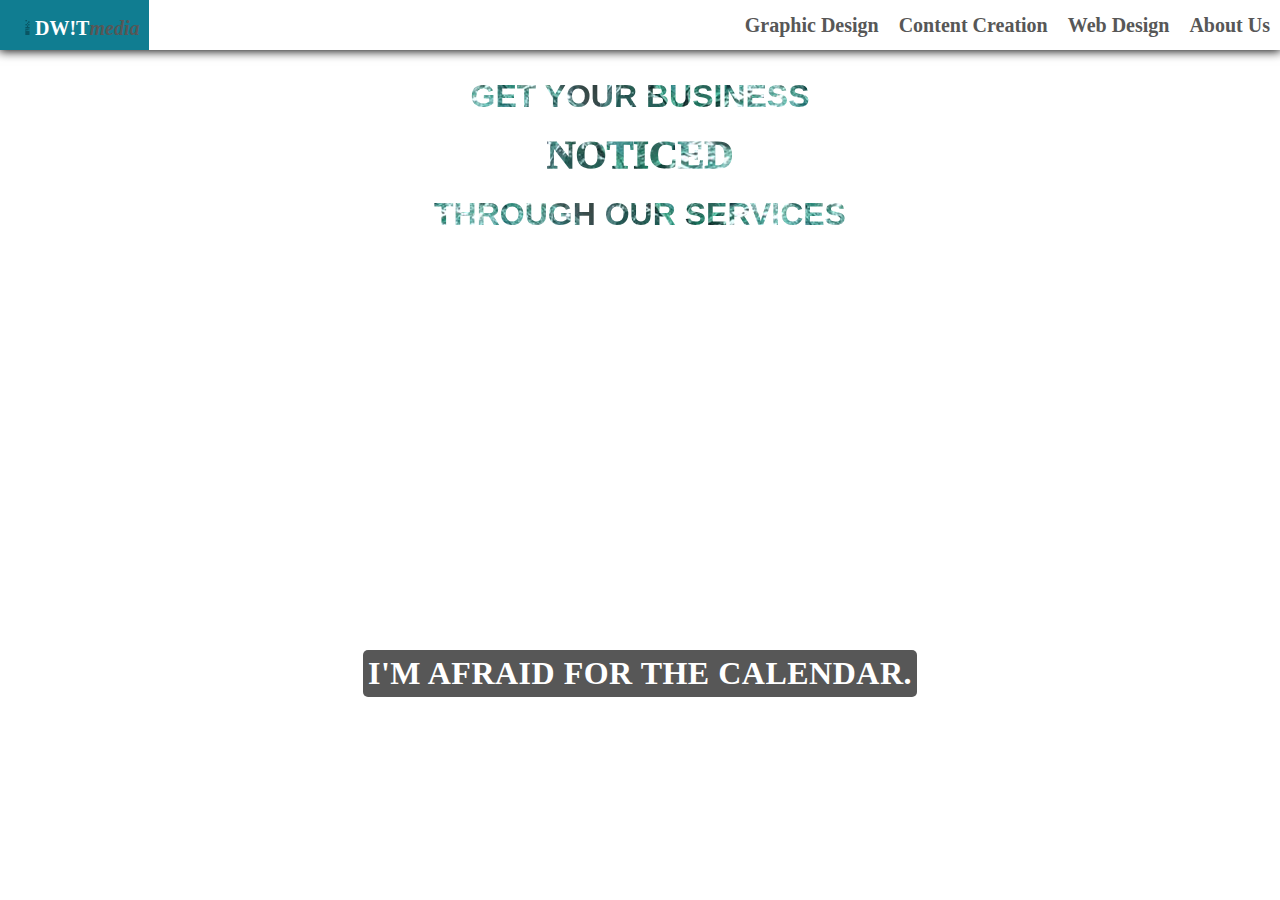
<file: index.html>
<!DOCTYPE html>
<html lang="en">
    <head>
        <meta charset="UTF-8">
        <meta name="viewport" content="width=device-width, initial-scale=1.0">
        <title>DW!Tmedia</title>
        <link rel="stylesheet" href="https://cdn.jsdelivr.net/npm/bootstrap-icons/font/bootstrap-icons.css">
        <link rel="shortcut icon" href="./static/images/dwtLogo.jpg" type="image/x-icon" />
        <link rel="stylesheet" href="./static/index.css" />
        <link rel="stylesheet" href="./static/navbar.css" media="screen" type="text/css" />
    </head>
    <body>
        <!-- navbar for the whole site -->
        <nav class="navbar" id="navbar">
            <a href="./index.html" class="nav-item"><img src="./static/images/dwtLogo.svg" style="width: 25px; position: relative; top: 5px; left: 5px; color: white; margin: 0; padding: 0;"/>DW!T<em>media</em></a>
            <a href="./templates/graphic_design.html" class="nav-item hide-on-mobile">Graphic Design</a>
            <a href="./templates/content_creation.html" class="nav-item hide-on-mobile">Content Creation</a>
            <a href="./templates/web_design.html" class="nav-item hide-on-mobile">Web Design</a>
            <a href="./templates/contacts.html" class="nav-item">About Us</a>
            <a href="#" class="nav-item bi bi-menu-button-wide-fill" onclick="showSidebar('sidebar')"></a>
        </nav>
        <nav class="sidebar" id="sidebar">
            <a href="#" class="bi bi-arrow-right" onclick="hideSidebar('sidebar')"></a>
            <a href="./templates/graphic_design.html" class="side-item">Graphic Design</a>
            <a href="./templates/content_creation.html" class="side-item">Content Creation</a>
            <a href="./templates/web_design.html" class="side-item">Web Design</a>    
        </nav>
        <h1 class="line">Get your business</h1>
        <h1 class="punch line" id="punch"><i id="0">Noticed</i></h1>
        <h1 class="line">through our services</h1>
        <section id="all_services" class="all_services">
        </section>
        <section id="dad_jokes" class="dad_jokes">
            <div class="cube" id="cube">
                <span id="dad" class="side front"></span>
                <span id="joke" class="side top"></span>
            </div>
        </section>
        <script src="./static/navbar.js"></script>
        <script src="./static/index.js"></script>
    </body>
</html>
</file>
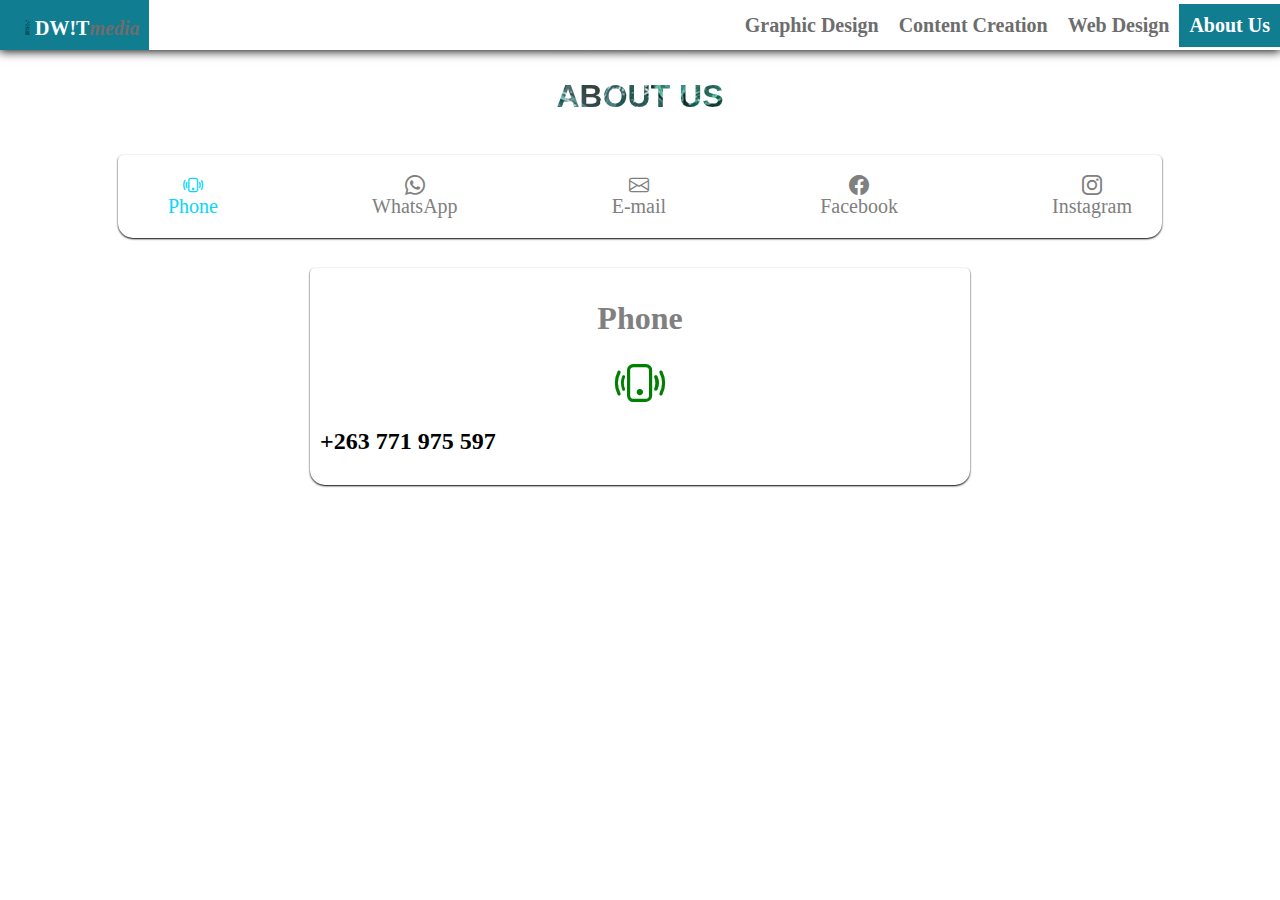
<file: templates/contacts.html>
<html lang="en">
    <head>
        <meta charset="UTF-8">
        <meta name="viewport" content="width=device-width, initial-scale=1.0">
        <title>DW!Tmedia</title>
        <link rel="stylesheet" href="./../static/navbar.css" media="screen" type="text/css" />
        <link rel="stylesheet" href="https://cdn.jsdelivr.net/npm/bootstrap-icons/font/bootstrap-icons.css">
        <link rel="shortcut icon" href="./../static/images/dwtLogo.jpg" type="image/x-icon" />
        <link rel="stylesheet" href="./../static/contacts.css" />
    </head>
    <body>
        <!-- navbar for the whole site -->
        <nav class="navbar" id="navbar">
            <a href="./../index.html" class="nav-item"><img src="../static/images/dwtLogo.svg" style="width: 25px; position: relative; top: 5px; left: 5px; color: white; margin: 0; padding: 0;"/>DW!T<em>media</em></a>
            <a href="./graphic_design.html" class="nav-item hide-on-mobile">Graphic Design</a>
            <a href="./content_creation.html" class="nav-item hide-on-mobile">Content Creation</a>
            <a href="./web_design.html" class="nav-item hide-on-mobile">Web Design</a>
            <a href="./contacts.html" class="nav-item" style="color: white; background-color: #107d91;">About Us</a>
            <a href="#" class="nav-item bi bi-menu-button-wide-fill" onclick="showSidebar('sidebar')"></a>
        </nav>
        <nav class="sidebar" id="sidebar">
            <a href="#" class="bi bi-arrow-right" onclick="hideSidebar('sidebar')"></a>
            <a href="./graphic_design.html" class="side-item">Graphic Design</a>
            <a href="./content_creation.html" class="side-item">Content Creation</a>
            <a href="./web_design.html" class="side-item">Web Design</a>    
        </nav>
<h1 class="line">About Us</h1>
    <div class="contacts">
        <ul class="contacts-ul">
            <li id="cont1" onclick=getContact(1)><a id="a1" class="cont" href="#"><div class="bi bi-phone-vibrate"></div><span>Phone</span></a></li>
            <li id="cont2" onclick=getContact(2)><a id="a2" class="cont" href="#"><div class="bi bi-whatsapp"></div><span>WhatsApp</span></a></li>
            <li id="cont3" onclick=getContact(3)><a id="a3" class="cont" href="#"><div class="bi bi-envelope"></div><span>E-mail</span></a></li>
            <li id="cont4" onclick=getContact(4)><a id="a4" class="cont" href="#"><div class="bi bi-facebook"></div><span>Facebook</span></a></li>
            <li id="cont5" onclick=getContact(5)><a id="a5" class="cont" href="#"><div class="bi bi-instagram"></div><span>Instagram</span></a></li>
        </ul>
    </div>
    <div id="contact1" class="contact">
        <h1>Phone</h1>
        <div class="bi bi-phone-vibrate" style="color: green;"></div>
        <h2>+263 771 975 597</h2>
    </div>
    <div id="contact2" class="contact">
        <h1>WhatsApp</h1>
        <div class="bi bi-whatsapp" style="color: #03bb03;"></div>
        <h2>+263 771 975 597</h2>
        <div class="btn"><a href="https://wa.me/263771975597">App Now</a></div>
    </div>
    <div id="contact3" class="contact">
        <h1>E-Mail</h1>
        <div class="bi bi-envelope" style="color: red;"></div>
        <h2>dwitmed@gmial.com</h2>
        <div class="btn"><a href="mailto:dwitmed@gmail.com">Mail Now</a></div>
    </div>
    <div id="contact4" class="contact">
        <h1>Facebook</h1>
        <div class="bi bi-facebook" style="color: #198af3;"></div>
        <h2>DWTmedia</h2>
        <div class="btn"><a href="https://www.facebook.com/DWTmedia">Facebook us now</a></div>
    </div>
    <div id="contact5" class="contact">
        <h1>Instagram</h1>
        <div class="bi bi-instagram" style="color: #ff6600;"></div>
        <h2>dwt_zim</h2>
        <div class="btn"><a href="https://instagram.com/dwt_zim">Insta Now</a></div>
    </div>
    <section id="contacts" class="all_services">
    </section>     
    <script src="./../static/navbar.js"></script>
    <script src="./../static/contacts.js"></script>
</body>
</html>
</file>
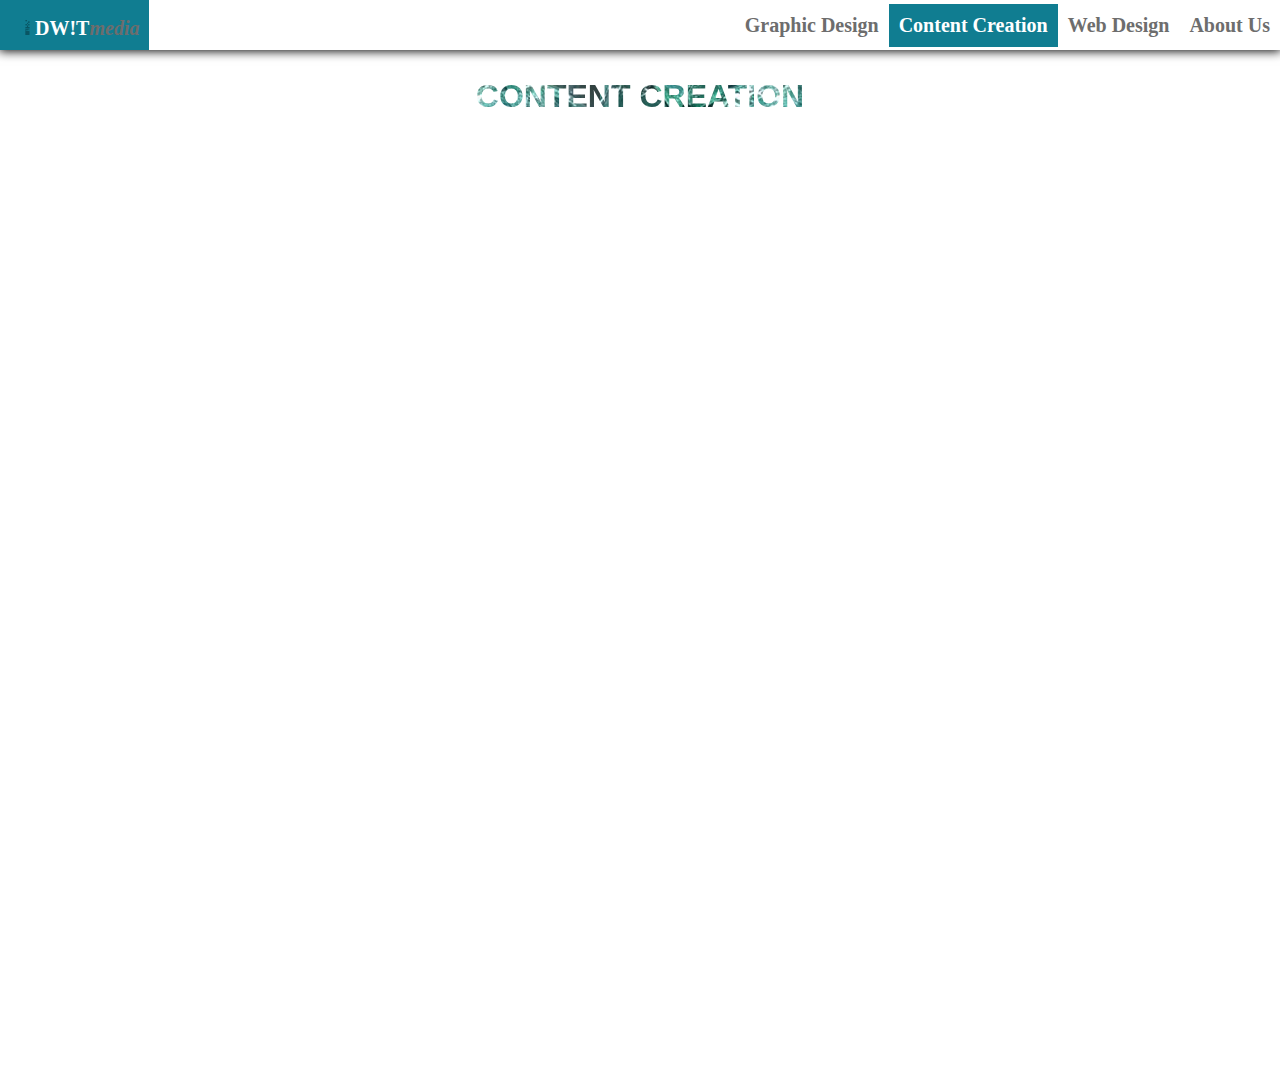
<file: templates/content_creation.html>
<!DOCTYPE html>
<html lang="en">
    <head>
        <meta charset="UTF-8">
        <meta name="viewport" content="width=device-width, initial-scale=1.0">
        <title>DW!Tmedia</title>
        <link rel="stylesheet" href="./../static/navbar.css" media="screen" type="text/css" />
        <link rel="stylesheet" href="https://cdn.jsdelivr.net/npm/bootstrap-icons/font/bootstrap-icons.css">
        <link rel="shortcut icon" href="./../static/images/dwtLogo.jpg" type="image/x-icon" />
        <link rel="stylesheet" href="./../static/index.css" />
    </head>
    <body>
        <!-- navbar for the whole site -->
        <nav class="navbar" id="navbar">
            <a href="./../index.html" class="nav-item"><img src="../static/images/dwtLogo.svg" style="width: 25px; position: relative; top: 5px; left: 5px; color: white; margin: 0; padding: 0;"/>DW!T<em>media</em></a>
            <a href="./graphic_design.html" class="nav-item hide-on-mobile">Graphic Design</a>
            <a href="./content_creation.html" class="nav-item hide-on-mobile" style="color: white; background-color: #107d91;">Content Creation</a>
            <a href="./web_design.html" class="nav-item hide-on-mobile">Web Design</a>
            <a href="./contacts.html" class="nav-item">About Us</a>
            <a href="#" class="nav-item bi bi-menu-button-wide-fill" onclick="showSidebar('sidebar')"></a>
        </nav>
        <nav class="sidebar" id="sidebar">
            <a href="#" class="bi bi-arrow-right" onclick="hideSidebar('sidebar')"></a>
            <a href="./graphic_design.html" class="side-item">Graphic Design</a>
            <a href="./content_creation.html" class="side-item">Content Creation</a>
            <a href="./web_design.html" class="side-item">Web Design</a>    
        </nav>
        <h1 class="line">Content Creation</h1>
        <section id="content_creation" class="all_services">
        </section>
        <script src="./../static/navbar.js"></script>
        <script src="./../static/index.js"></script>
    </body>
</html>
</file>
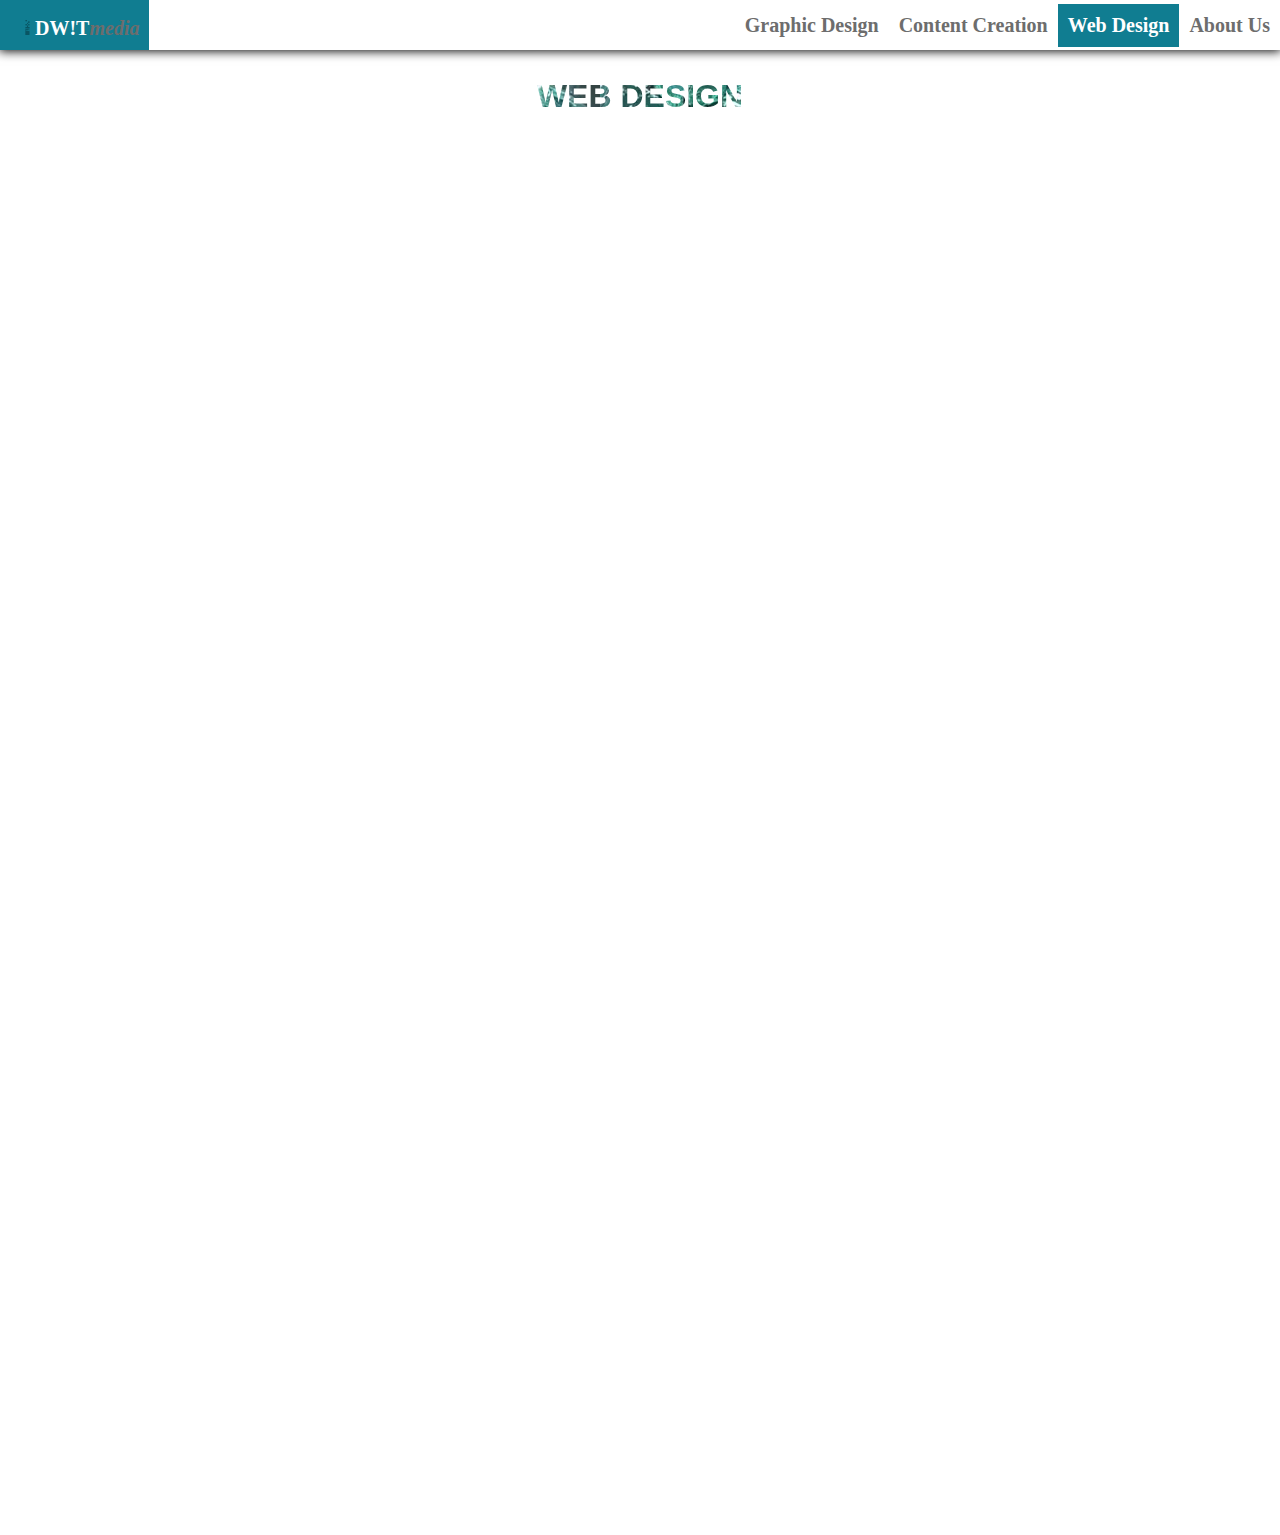
<file: templates/web_design.html>
<!DOCTYPE html>
<html lang="en">
    <head>
        <meta charset="UTF-8">
        <meta name="viewport" content="width=device-width, initial-scale=1.0">
        <title>DW!Tmedia</title>
        <link rel="stylesheet" href="./../static/navbar.css" media="screen" type="text/css" />
        <link rel="stylesheet" href="https://cdn.jsdelivr.net/npm/bootstrap-icons/font/bootstrap-icons.css">
        <link rel="shortcut icon" href="./../static/images/dwtLogo.jpg" type="image/x-icon" />
        <link rel="stylesheet" href="./../static/index.css" />
    </head>
    <body>
        <!-- navbar for the whole site -->
        <nav class="navbar" id="navbar">
            <a href="./../index.html" class="nav-item"><img src="../static/images/dwtLogo.svg" style="width: 25px; position: relative; top: 5px; left: 5px; color: white; margin: 0; padding: 0;"/>DW!T<em>media</em></a>
            <a href="./graphic_design.html" class="nav-item hide-on-mobile">Graphic Design</a>
            <a href="./content_creation.html" class="nav-item hide-on-mobile">Content Creation</a>
            <a href="./web_design.html" class="nav-item hide-on-mobile" style="color: white; background-color: #107d91;">Web Design</a>
            <a href="./contacts.html" class="nav-item">About Us</a>
            <a href="#" class="nav-item bi bi-menu-button-wide-fill" onclick="showSidebar('sidebar')"></a>
        </nav>
        <nav class="sidebar" id="sidebar">
            <a href="#" class="bi bi-arrow-right" onclick="hideSidebar('sidebar')"></a>
            <a href="./graphic_design.html" class="side-item">Graphic Design</a>
            <a href="./content_creation.html" class="side-item">Content Creation</a>
            <a href="./web_design.html" class="side-item">Web Design</a>    
        </nav>
        <h1 class="line">Web Design</h1>
        <section id="web_design" class="all_services">
        </section>
        <script src="./../static/navbar.js"></script>
        <script src="./../static/index.js"></script>
    </body>
</html>
</file>
<file: static/index.css>
body{
    --col1: #107d91;
    --col2: #6d6d6d;
    --col3: #08d6fa;
    --w1:var(--col2);
    --w2:#684BFE;
    --w3:#107D91;
    --w4:#CD5DFB;
    --w5:#0095D5;
    --service-item: 300px;
    background-repeat: no-repeat;
    overflow: scroll;
    /* height: 100vh; */
}
.line {
    text-align: center;
    text-transform: uppercase;letter-spacing: 0.5em;
    color: var(--col1);
    display: block;
    border-width: 4px 0;
    font: 1000 2.5em/1 ;
    font-family:Verdana, Geneva, Tahoma, sans-serif;
    letter-spacing: 0;
    padding: 0.25em 0 0.325em;
    display: block;
    margin: 0 auto;
    text-shadow: 0 0 80px rgba(255, 255, 255, 0.5);
    background:url(./images/text.JPG) repeat-x;
    -webkit-background-clip: text;
    background-clip: text;
    -webkit-text-fill-color: transparent;
    animation: text_anim 50s linear infinite;
}
.punch{
    font: 1000 2.5em/1 "Neuton";
    position: relative;
}
.punch i{
    font-style: normal;
    position: relative;
    transition:left ease-in-out 1s;
    background:url(./images/text.JPG) repeat-x;
    -webkit-background-clip: text;
    background-clip: text;
}
@-webkit-keyframes text_anim{
    0%{
        background-position: 0% 50%;
    }
    100%{
       background-position: 100% 50%;
    }    
}
.all_services{
    display: flex;
    flex-wrap: wrap;
    justify-content: center;
    margin-top: 20px;
}
.service-item{
    width: var(--service-item);
    margin: 20px;
    box-shadow: 1px 1px 1px 1px black;
    border-radius: 10px;
    scale: .3;
    opacity: 0;
    animation: scroll-watcher linear forwards;
    animation-timeline: view();
    animation-range: end;
}
@keyframes scroll-watcher{
    40%, 100%{
        scale: 1;
        opacity: 1;
    }

}
.image{
    display: block;
    height: var(--service-item);
}
.image img{
    display: block;
    width:100%;
    border-radius: 10px 10px 0 0;
}
.service-item ul{
    display: flex;
    list-style-type: none;
    margin: 0;
    padding: 0;
    font-size: 17px;
}

.service-item ul li{
    margin: 10px;
    &:first-child{
        font-weight: bold;
        color: var(--col1);
        margin-right: auto;
        background-color: #dddddd;
        border-radius: 3px;
        padding: 3px;
    }
    &:last-child a{
        text-decoration: none;
        font-weight: bold;
        color: var(--col2);
    }
}
.service-item p{
    padding: 5px;
    font-weight: bold;
    font-size: larger;
    margin-top: 0;
}

/*for webdesign page*/
.web-title{
    text-align: center;
}
.web-title-w1{
    color:var(--w1);
}
.web-title-w2{
    color:var(--w2);
}
.web-title-w3{
    color:var(--w3);
}
.web-title-w4{
    color:var(--w4);
}
.web-title-w5{
    color:var(--w5);
}
.web-pages{
    padding-left: 20px;
    color: var(--col2);
}
.web-price{
    padding-left: 20px;
    font-size: 2em;
}
.web-contact{
    display: block;
    text-decoration: none;
    padding: 10px;
    width: 80%;
    border-radius: 25px;
    margin: 0 auto 20px auto;
    text-align: center;
    font-size: 1.5em;
    font-weight: bold;
    color: white;
    transition: .4s ease;
    &:hover{
        background-color: white;
        border: 1px solid black;
        color: black;
    }
}
.web-contact-w1{
    background-color: var(--w1);
}
.web-contact-w2{
    background-color: var(--w2);
}.web-contact-w3{
    background-color: var(--w3);
}.web-contact-w4{
    background-color: var(--w4);
}.web-contact-w5{
    background-color: var(--w5);
}
.service-item ul.web-ul{
    display: block;
    margin: 10px auto 10px auto;
    font-weight: bold;
    list-style-type: disc;
    width: 90%;
}
.service-item ul.web-ul li{
    padding: 5px;
    &:nth-child(even){
        background-color: none;
    }
    &:nth-child(odd){
        background-color: white;
    }
}
/*Medial Queries*/

@media(max-width:600px){
    .line{
        font: 1000 1.1em/1 "Oswald", sanserif;
    }
}
</file>
<file: static/navbar.css>
/*Navbar*/
body{
    --col1: #107d91;
    --col2: #575757;
    --col3: #08d6fa;
    margin: 0;
}
nav.navbar{
    display: flex;
    width: 100%;
    align-items: center;
    font-weight: bold;
    box-shadow: 0px 0px 10px 1px black;
    padding: 0;
    overflow: hidden;
    margin-bottom: 20px;
}
.nav-item{
    display: block;
    text-decoration: none;
    color: var(--col2);
    padding: 10px;
    font-size: 20px;
    height: 100%;
    transition: ease-in .6s;
    &:nth-child(1){
        margin-right: auto;
        color: var(--col1)
    }
    &:hover{
        background-color: var(--col1);
        color: white;
    }
}
em{
    color: var(--col2);
}
.bi-menu-button-wide-fill{
    display: none;
}

/*for sidebar*/
.sidebar{
    display: none;
    position:fixed;
    height: 100vh;
    right: -100%;
    top: 0;
    width: 40vh;
    background-color: var(--col2);
    border-top-left-radius: 20px;
    border-bottom-left-radius: 20px;
    transition: ease-in-out .5s;
    display: flex;
    z-index: 999;
}
.side-item{
    display: block;
    text-decoration: none;
    color: white;
    font-weight: bold;
    margin: 20px 0px 20px 10px;
    &:hover{
        color: var(--col3);
    }
}
.bi-arrow-right{
    font-size: 30px;
    padding: 10px;
    color: white;
    font-weight: bold;
}

/*media queries*/
@media(max-width: 700px) {
    .hide-on-mobile{
        display: none;
    }
    .bi-menu-button-wide-fill{
        display: block;
    }
    .sidebar{
        width: 35vh;
    }
}

@media(max-width: 550px){
    .sidebar{
        width: 25vh;
    }
    .nav-item{
        font-size: 15px;
    }
}

/* For the dad Jokes */

.dad_jokes{
    width: 100%;
    border-color: var(--col1);
}
  .cube {
    transform-style: preserve-3d;
    width: 100%;
    margin-bottom: 20px;
    transition: all .6s;
  }
  .side {
    display: flex;
    font-size: 2em;
    justify-content: center;
    align-items: center;
    text-transform: uppercase;
    letter-spacing: 0.5px;
    font-weight: bold;
    width: fit-content;
    margin :0 auto 0 auto;
    padding : 5px;
    border-radius: 5px;
  }
  .top {
    background: var(--col1);
    color: #fff;
    transform: rotateX(-90deg) translate3d(0, 13.5px, 2em);
  } 
  .front {
    background: var(--col2);
    color: #fff;
    transform: translate3d(0, 0, 1em);
}
</file>
<file: static/contacts.css>
@import url('index.css');
body{
    min-height: 100vh;
    margin: 0;
    --col1: #107d91;
    --col2: #6d6d6d;
    --col3: #08d6fa;
    --w1:var(--col2);
    --w2:#684BFE;
    --w3:#107D91;
    --w4:#CD5DFB;
    --w5:#0095D5;
}
.contacts{
    width: 80%;
    box-shadow: 0 1px 2px black;
    margin: 30px auto 0 auto;
    border-radius: 5px 5px 15px 15px;
    padding: 10px;
}

.contacts ul{
    display: flex;
    justify-content: space-between;
    list-style-type: none;
    text-align: center;
    margin: 0;
    padding: 0 20px;
    flex-wrap: wrap;
    flex-direction: row;
}

.contacts ul li{
    height: 100%;
    margin: 0;
    padding: 0;
}

.contacts ul li a{
    color: black;
    text-decoration: none;
    font-size: 20px;
    width: 100%;
    height: 100%;
    margin: 0;
    padding: 10px;
    display: block;
    transition: transform 0.0.8s ease;
    color: gray;
    &:active{
        transform: scale(0.8);
        color: blue;
    }
}
.contact {
    width: 50%;
    box-shadow: 0 1px 2px black;
    margin: 30px auto 0 auto;
    border-radius: 5px 5px 15px 15px;
    padding: 10px;
}

.contact h1{
    color: gray;
    text-align: center;
}
.contact div{
    text-align: center;
    font-size: 50px;
}
.contact .btn a{
    font-size: 28px;
    background-color: var(--col1);
    display: block;
    width: fit-content;
    margin: 0 auto 0 auto;
    padding: 10px;
    border-radius: 10px;
    text-decoration: none;
    color: white;
    transition: 0.4s ease;
    &:hover{
        background-color: #6060ff;
    }
}
#contact1{
    position: relative;
    display: block;
    transition: 0.8s ease;
}
#contact2{
    display: none;
    position: relative;
    left: -100%;
    transition: 0.8s ease;
}
#contact3{
    display: none;
    position: relative;
    left: -100%;
    transition: 0.8s ease;
}
#contact4{
    display: none;
    position: relative;
    left: -100%;
    transition: 0.8s ease;
}
#contact5{
    display: none;
    position: relative;
    left: -100%;
    transition: 0.8s ease;
}

.contacts-ul li:nth-child(1) a {
    color: #08d6fa;
} 

@media (max-width: 650px) {
    .contact h2{
        font-size: 17px;
    }
}
</file>
